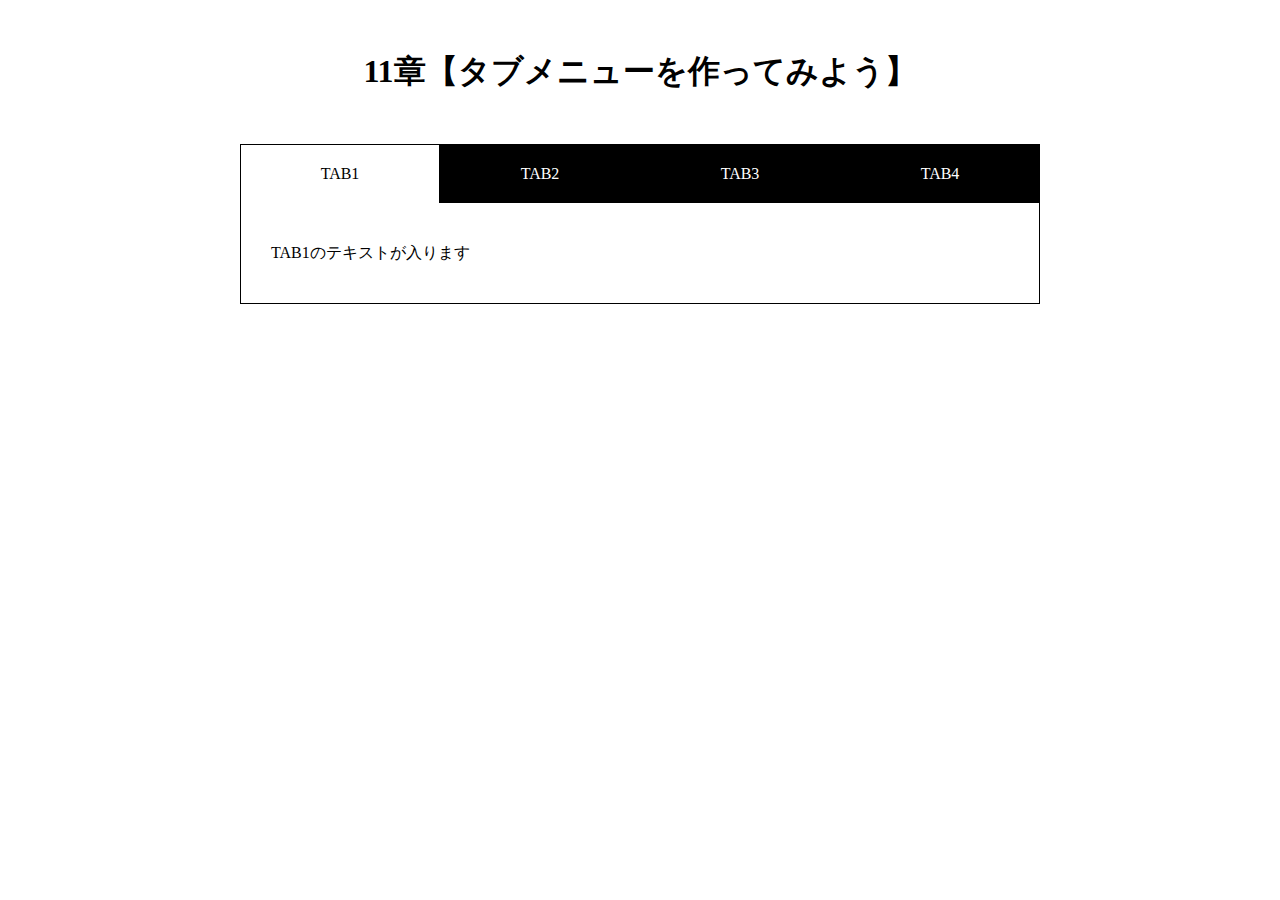
<file: jQuery_lessons/Chapter11/index.html>
<!DOCTYPE html>
<html lang="ja">
  <head>
    <meta charset="UTF-8"/>
    <title>11章【タブメニューを作ってみよう】</title>
    <link rel="stylesheet" href="css/style.css">
  </head>
  <body>
    <h1>11章【タブメニューを作ってみよう】</h1>
    
    <!-- タブメニューリストの記述 -->
    <div class="wrap">
      <ul id="tab-menu">
        <li><a href="#tab1" class="active">TAB1</a></li>
        <li><a href="#tab2" class="">TAB2</a></li>
        <li><a href="#tab3" class="">TAB3</a></li>
        <li><a href="#tab4" class="">TAB4</a></li>
      </ul>

    <!-- タブコンテンツを記述 -->
      <div id="tab-contents">
        <!-- TAB1のコンテンツの記述 -->
        <div id="tab1" class="tab">
          <p>TAB1のテキストが入ります</p>
        </div>
        <!-- 　TAB2のコンテンツの記述 -->
        <div id="tab2" class="tab">
          <p>TAB2のテキストが入ります。TAB2のテキストが入ります。</p>
        </div>
        <!-- TAB3の記述 -->
        <div id="tab3" class="tab">
          <p>TAB3のテキストが入ります。TAB3のテキストが入ります。TAB3のテキストが入ります。</p>
        </div>
        <!-- TAB4の記述 -->
        <div id="tab4" class="tab">
          <p>TAB4のテキストが入ります。TAB4のテキストが入ります。TAB4のテキストが入ります。TAB4のテキストが入ります。</p>
        </div>
      </div>
    </div>

    <!-- jsの読み込み -->
    <script src="js/jquery.min.js"></script>
    <script src="js/script.js"></script>
  </body>
</html>
</file>
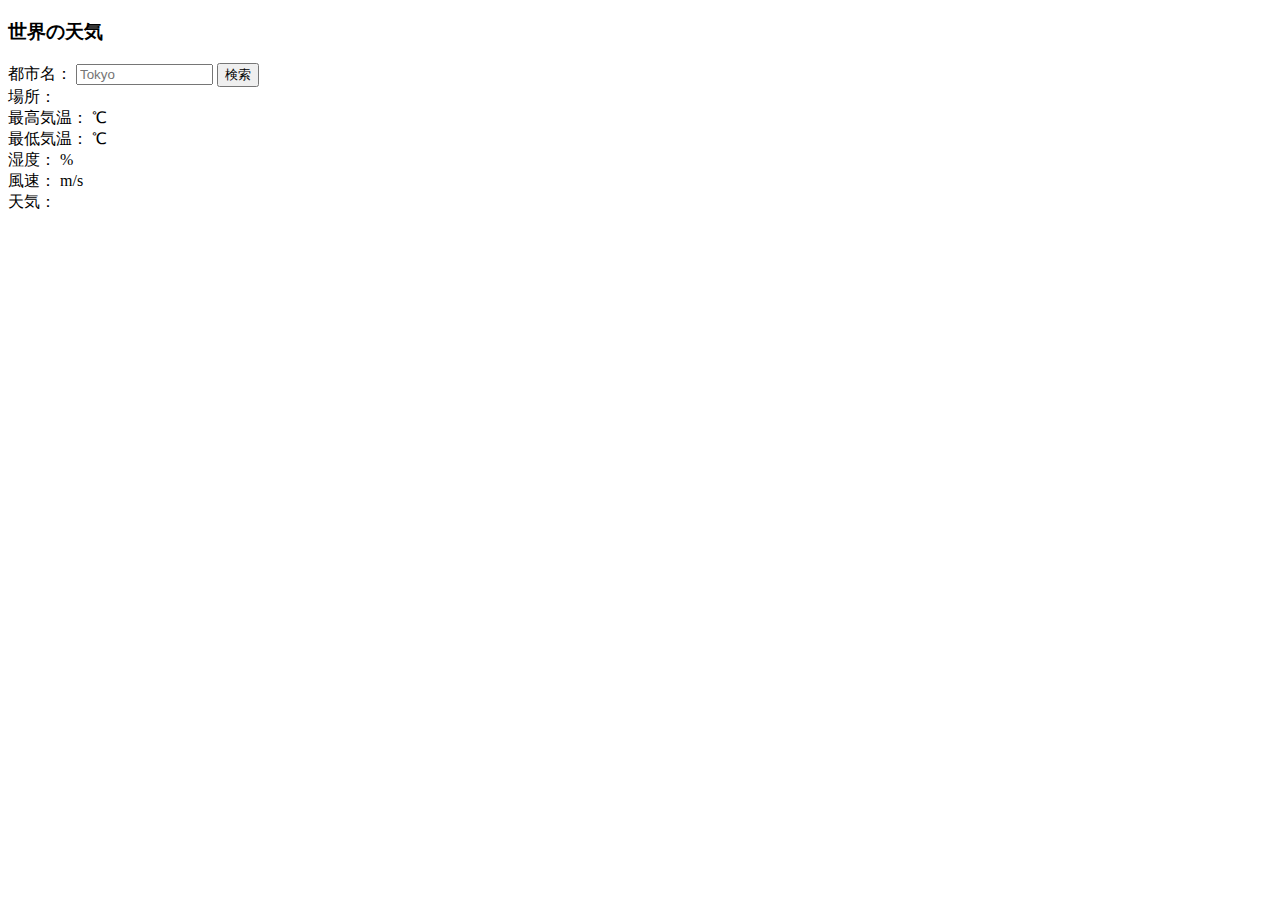
<file: jQuery_lessons/Chapter12/index.html>
<!DOCTYPE html>
<html lang="ja">
  <head>
    <meta charset="UTF-8"/>
    <title>世界の天気</title>
  </head>
  <body>
    <h3>世界の天気</h3>
    <label>都市名：</label>
    <input id="cityname" type="text" size="14" maxlength="14" placeholder="Tokyo">
    <button id="btn">検索</button><br/>
    <span>場所：</span>
    <span id="place"></span><br/>
    <span>最高気温：</span>
    <span id="temp_max"></span>
    <span>℃</span><br/>
    <span>最低気温：</span>
    <span id="temp_min"></span>
    <span>℃</span><br/>
    <span>湿度：</span>
    <span id="humidity"></span>
    <span>%</span><br/>
    <span>風速：</span>
    <span id="speed"></span>
    <span>m/s</span><br/>
    <span>天気：</span>
    <span id="weather"></span>
    <div id="icon"><img id="img"></div>

    <script src="jquery.min.js"></script>
    <script src="script.js"></script>
  </body>
</html>
</file>
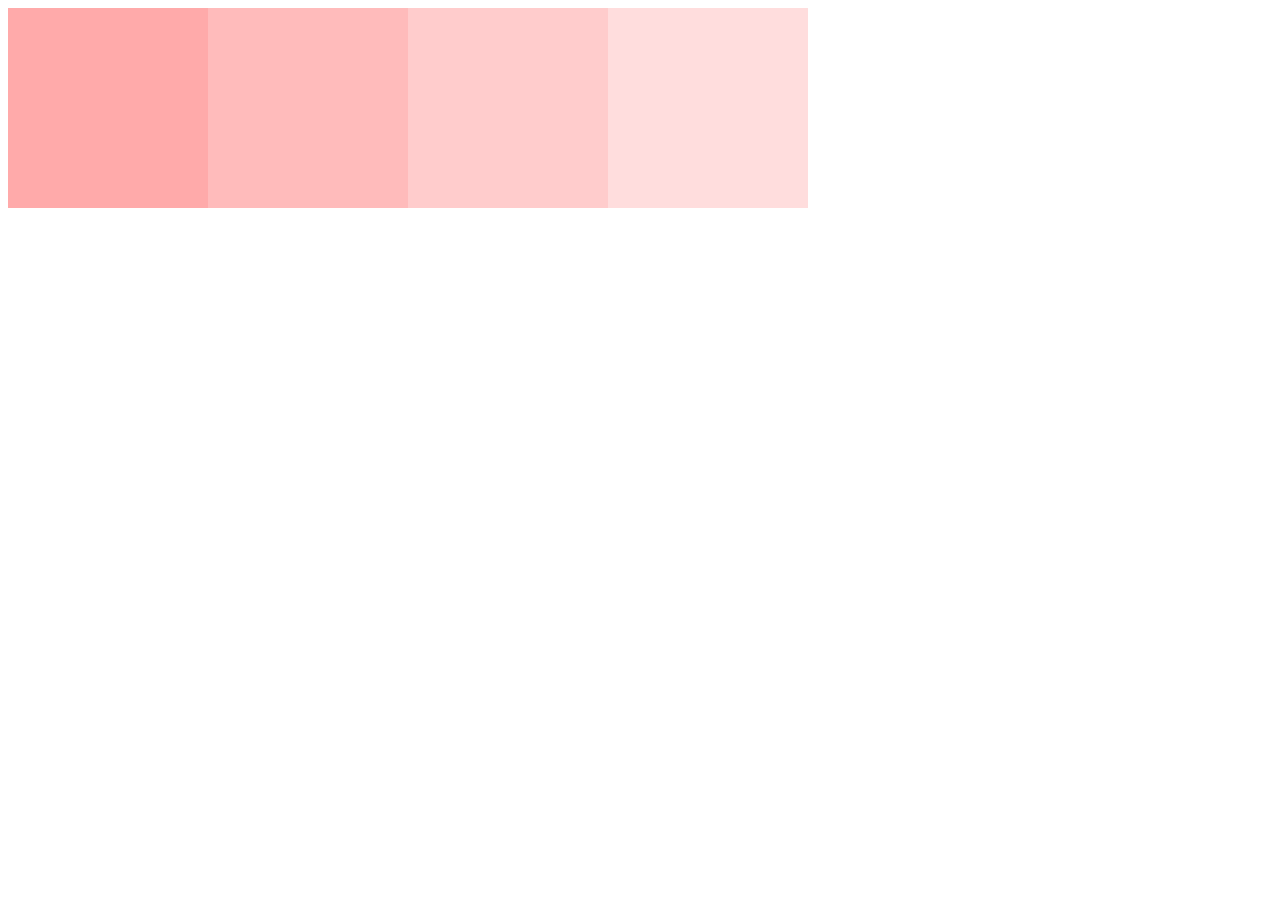
<file: jQuery_lessons/Chapter7/index.html>
<!DOCTYPE html>
<html lang="ja">
  <head>
    <meta charset="UTF-8"/>
    <link rel="stylesheet" href="app.css">
  </head>
  <body>
    <div class="box">
      <div class="box1 bg1"></div>
      <div class="box1 bg2"></div>
      <div class="box1 bg3"></div>
      <div class="box1 bg4"></div>
    </div>

    <script src="jquery.min.js"></script>
    <script src="app.js"></script>
  </body>
</html>
</file>
<file: jQuery_lessons/Chapter11/css/style.css>
/* 外部ファイルの場合は、必ず記述する↓ */
@charset "UTF-8";

* {
  margin: 0;
  padding: 0;
  box-sizing: border-box;
}

/* タイトルを中央寄せ、上下の余白を50px */
h1 {
  text-align: center;
  margin: 50px 0;
}

/* タブメニューのBOX定義 */
/* 横幅が画面全体の90%、最大800pxまでに指定。
真ん中寄せ */
.wrap {
  width: 90%;
  max-width: 800px;
  margin: 0 auto;
}

/* タブメニューulのスタイルを指定 */
/* flex boxを定義し、リストを横並びにする */
#tab-menu {
  display: flex;
}

/* タブメニューのスタイル定義 */
/* リストの「・」をなくし、横幅をwrapの横幅に対し */
/* 各要素が25%になるように設定 */
#tab-menu li {
  list-style-type: none;
  width: 25%;
}

/* リストのaタグに対してスタイル定義 */
/* 文字色：白　文字装飾（下線）なし　インライン要素→ブロック要素 */
#tab-menu li a {
  color: #fff;
  text-decoration: none;
  display: block;
  padding: 20px;
  text-align: center;
  background: #000;
  border: 1px solid #000;
  border-bottom: none;
}

/* jQのactiveに設定されたaタグの背景色と文字色反転 */
#tab-menu .active {
  background: #fff;
  color: #000;
}

/* タブコンテンツ設定
flex-wrapでタブの幅に合わせて文字やコンテンツが折り返される */
#tab-contents {
  display: flex;
  flex-wrap: wrap;
}

/* タブの中身のスタイル定義 */
/* 横幅いっぱい、ボーダー内余白30pxに設定
背景色は白、外枠を1pxの線色は黒
上側の外枠だけ無くす。 */
#tab-contents .tab {
  width: 100%;
  padding: 30px;
  background: #fff;
  border: 1px solid #000;
  border-top: none;
}

/* タブコンテンツの文字（p）のスタイル定義 */
#tab-contents p {
  color: #000;
  line-height: 2.5;
  /* 文字の大きさは含まない値 */
}
</file>
<file: jQuery_lessons/Chapter7/app.css>
.box1 {
  background-color: #ffffff;
  height: 200px;
  width: 200px;
  float: left;
}

.bg1 {
  background-color: #ffaaaa;
}

.bg2 {
  background-color: #ffbbbb;
}

.bg3 {
  background-color: #ffcccc;
}

.bg4 {
  background-color: #ffdddd;
}
</file>
